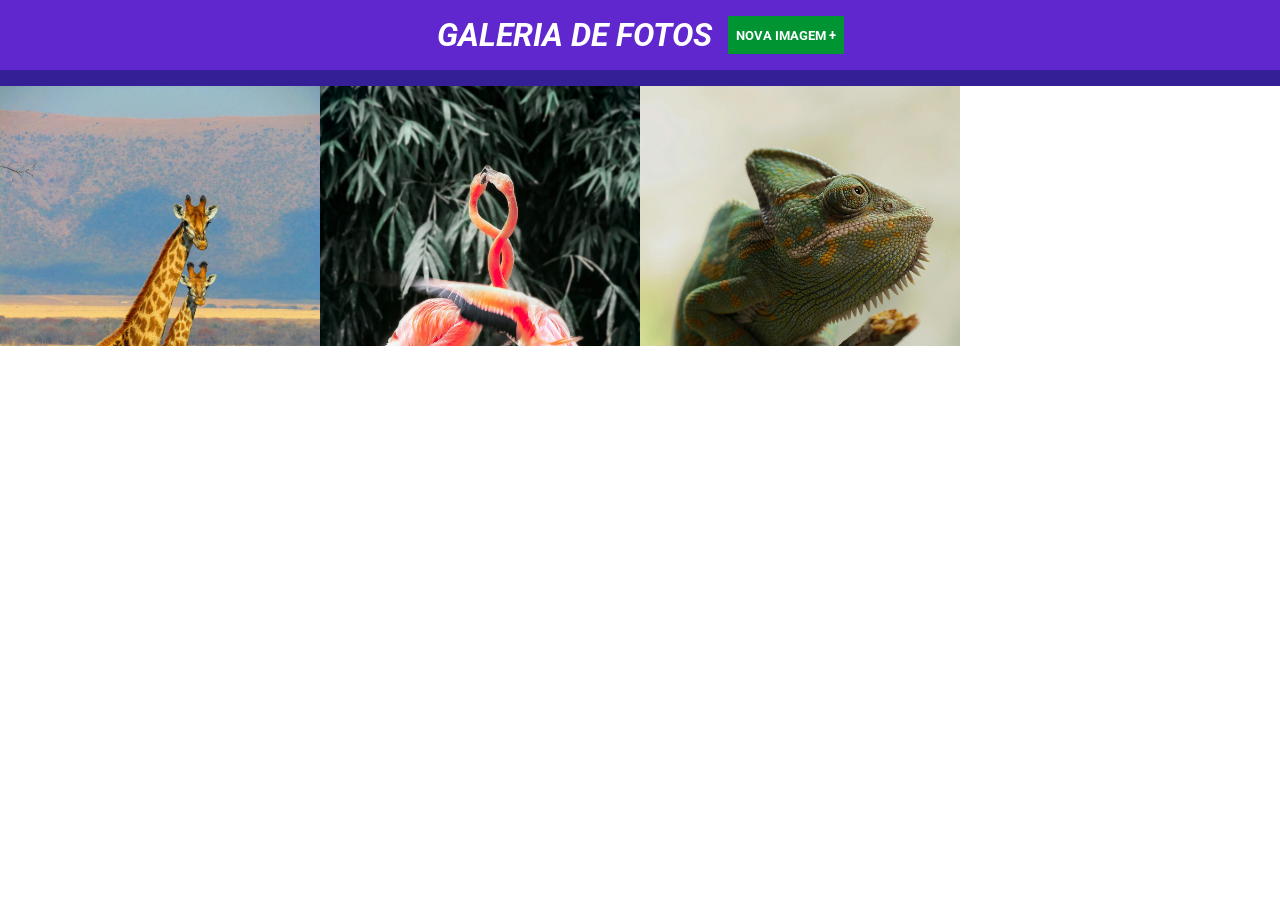
<file: index.html>
<!DOCTYPE html>
<html lang="pt-br">
<head>
    <meta charset="UTF-8">
    <meta name="viewport" content="width=device-width, initial-scale=1.0">
    <title>Galeria de Fotos</title>
    <link rel="preconnect" href="http://fonts.googleapis.com">
    <link rel="preconnect" href="http://fonts.gstatic.com" crossorigin>
    <link href="https://fonts.googleapis.com/css2?family=Roboto:wght@400;700&display=swap" rel="stylesheet">
    <link rel="stylesheet" href="style.css">


</head>
<body>
    <header>
        <h1>Galeria de Fotos</h1>
        <button type="button">Nova imagem +</button>
    </header>
    <form>
        <h2>Inserir nova imagem</h2>
        <input type="url" id="endereco-imagem-nova" required placeholder="URL da imagem">
        <button type="submit">Adicionar</button>
        <button type="reset" id="botao-cancelar">Cancelar</button>
    </form>
    <ul>
        <li>
            <img src="imagens/girafa.jpg" alt="duas girafas">
            <div class="overlay-imagem-link">
                <a href="imagens/girafa.jpg" title="Ver imagem em tamanho real" target="_blank"> Ver imagem em tamanho real</a> 
            </div>
        </li>
        <li>
            <img src="imagens/flamingo.jpg" alt="dois flamingos">
            <div class="overlay-imagem-link">
                <a href="imagens/flamingo.jpg" title="Ver imagem em tamanho real" target="_blank"> Ver imagem em tamanho real</a> 
            </div>
        </li>
        <li>
            <img src="imagens/camaleao.jpg" alt="camaleão">
            <div class="overlay-imagem-link">
                <a href="imagens/camaleao.jpg" title="Ver imagem em tamanho real" target="_blank"> Ver imagem em tamanho real</a> 
            </div>
        </li>
    </ul>

    <script src="https://code.jquery.com/jquery-3.7.1.js"></script>
    <script src="./main.js"></script>
</body>
</html>
</file>
<file: style.css>
* {
    margin: 0;
    padding: 0;
    box-sizing: border-box;
    font-family: 'Roboto', sans-serif;
}

body {
    max-width: 1300px;
    margin: 0 auto;
}

header {
    background-color: #5f27cd;
    padding: 16px 0;
    color: #fff;
    display: flex;
    border-bottom: 16px solid #341f97;
    justify-content: center;
    text-transform: uppercase;
    font-style: italic;
}

header button {
    margin-left: 16px;
}

form {
    background-color: #c8d6e5;
    padding: 24px 0;
    text-align: center;
    display: none;

}

form h2 {
    margin-bottom: 16px;
}

input,
button {
    padding: 8px;
}

button {
    background-color: #009432;
    border: none;
    font-weight: bold;
    text-transform: uppercase;
    color: #fff;
    cursor: pointer;
}

#botao-cancelar {
    background-color: red;
}

ul {
    display: flex;
    flex-wrap: wrap;
}

ul li {
    max-width: 25%; /*os itens da lista devem ocupar 25% da tela*/
    list-style: none;
    position: relative;
    max-height: 260px;
    overflow-y: hidden; /*esconde a parte da imagem que ultrapassar o max-height. É como se fosse um corte da imagem via CSS. (y) pois queremos o corte no eixo vertical*/
}

ul li img {
    width: 100%; /*as imagens devem ocupar 100% do espaço definido para os itens da lista (100% de 25%)*/
}

.overlay-imagem-link {
    padding: 16px;
    background-color: rgba(0, 0, 0, 0.7);
    position: absolute;
    bottom: 0;
    left: 0;
    width: 100%;
    opacity: 0; /*tira a visibilidade do elemento (que será restaurada na estilização do HOVER abaixo*/
    transition: all ease .5s; /*determina a forma que o elemento aparece/transiciona entre visivel e não visível*/
}

.overlay-imagem-link a {
    color: white;
    text-decoration: none;
}

ul li:hover .overlay-imagem-link { /*quando o cursor for passado sobre a imagem o "ver em tamanho..." */
    opacity: 1; /*volta a ficar visível*/
}
</file>
